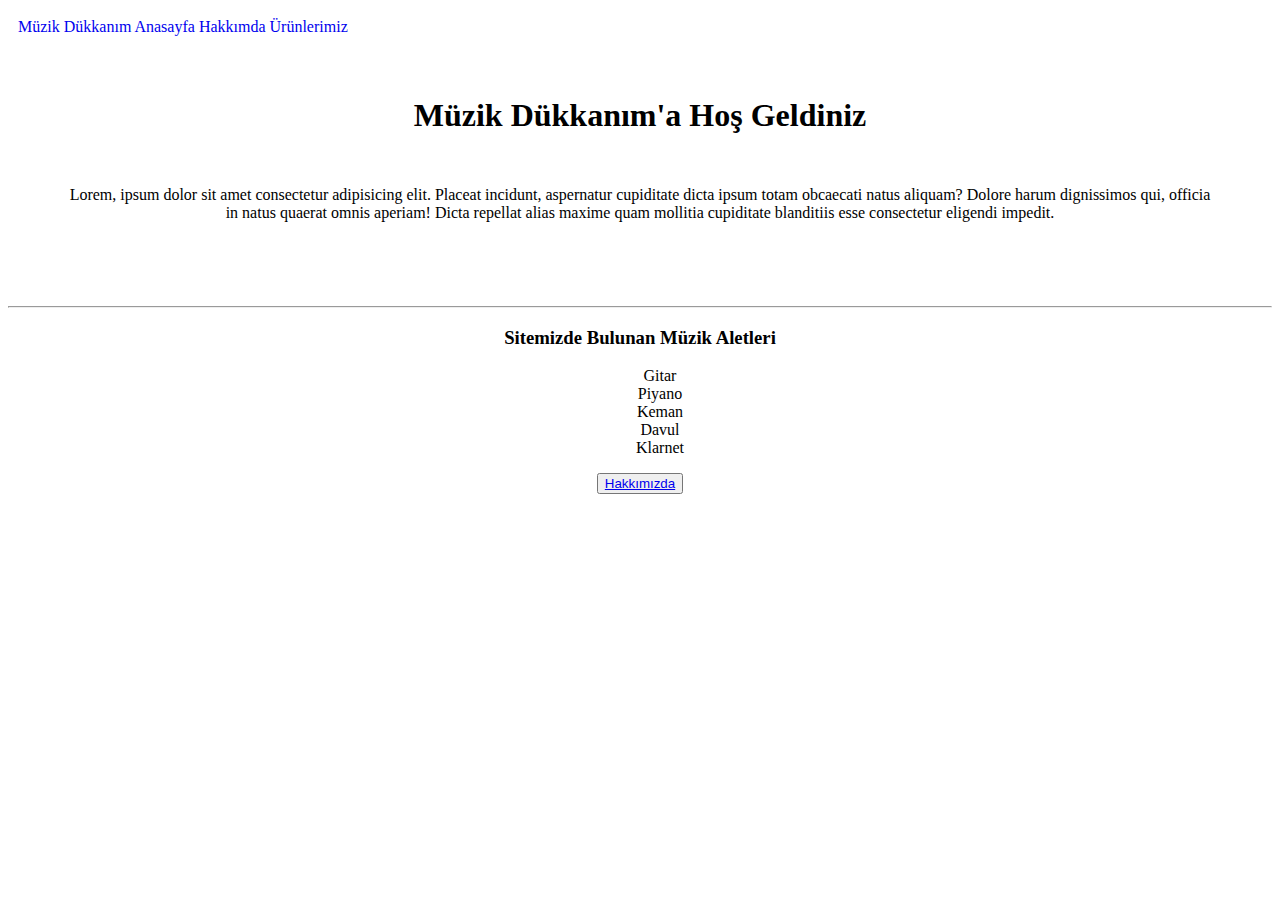
<file: wallpaperapp/index.html>
<!doctype html>
<html lang="en">
  <head>
    <!-- Required meta tags -->
    <meta charset="utf-8">
    <meta name="viewport" content="width=device-width, initial-scale=1">

    <!-- Bootstrap CSS -->
    <link href="https://cdn.jsdelivr.net/npm/bootstrap@5.1.3/dist/css/bootstrap.min.css" rel="stylesheet" integrity="sha384-1BmE4kWBq78iYhFldvKuhfTAU6auU8tT94WrHftjDbrCEXSU1oBoqyl2QvZ6jIW3" crossorigin="anonymous">

    <title>Müzik Dükkanım</title>
  </head>
  <body>
    <header>
      <nav class="bg-secondary " style="padding: 10px;">
          <a style="text-decoration: none;" href="index.html">Müzik Dükkanım</a>
          <a style="text-decoration: none;" href="index.html">Anasayfa</a>
          <a style="text-decoration: none;" href="about-us.html">Hakkımda</a>
          <a style="text-decoration: none;" href="product.html">Ürünlerimiz</a>
      </nav>
    </header>
      <div style="text-align: center; padding: 30px;" class="jumbotron">
        <h1>Müzik Dükkanım'a Hoş Geldiniz</h1>
        <p style="padding: 30px;">Lorem, ipsum dolor sit amet consectetur adipisicing elit. Placeat incidunt, aspernatur cupiditate dicta ipsum totam obcaecati natus aliquam? Dolore harum dignissimos qui, officia in natus quaerat omnis aperiam! Dicta repellat alias maxime quam mollitia cupiditate blanditiis esse consectetur eligendi impedit.</p>
      </div>
      <hr>
      <div style="text-align: center;">
        <h3>Sitemizde Bulunan Müzik Aletleri</h3>
        <ul style="list-style: none;">
          <li>Gitar</li>
          <li>Piyano</li>
          <li>Keman</li>
          <li>Davul</li>
          <li>Klarnet</li>
        </ul>
       <button><a href="about-us.html">Hakkımızda</a></button>
      </div>




    <!-- Optional JavaScript; choose one of the two! -->

    <!-- Option 1: Bootstrap Bundle with Popper -->
    <script src="https://cdn.jsdelivr.net/npm/bootstrap@5.1.3/dist/js/bootstrap.bundle.min.js" integrity="sha384-ka7Sk0Gln4gmtz2MlQnikT1wXgYsOg+OMhuP+IlRH9sENBO0LRn5q+8nbTov4+1p" crossorigin="anonymous"></script>

    <!-- Option 2: Separate Popper and Bootstrap JS -->
    <!--
    <script src="https://cdn.jsdelivr.net/npm/@popperjs/core@2.10.2/dist/umd/popper.min.js" integrity="sha384-7+zCNj/IqJ95wo16oMtfsKbZ9ccEh31eOz1HGyDuCQ6wgnyJNSYdrPa03rtR1zdB" crossorigin="anonymous"></script>
    <script src="https://cdn.jsdelivr.net/npm/bootstrap@5.1.3/dist/js/bootstrap.min.js" integrity="sha384-QJHtvGhmr9XOIpI6YVutG+2QOK9T+ZnN4kzFN1RtK3zEFEIsxhlmWl5/YESvpZ13" crossorigin="anonymous"></script>
    -->
  </body>
</html>
</file>
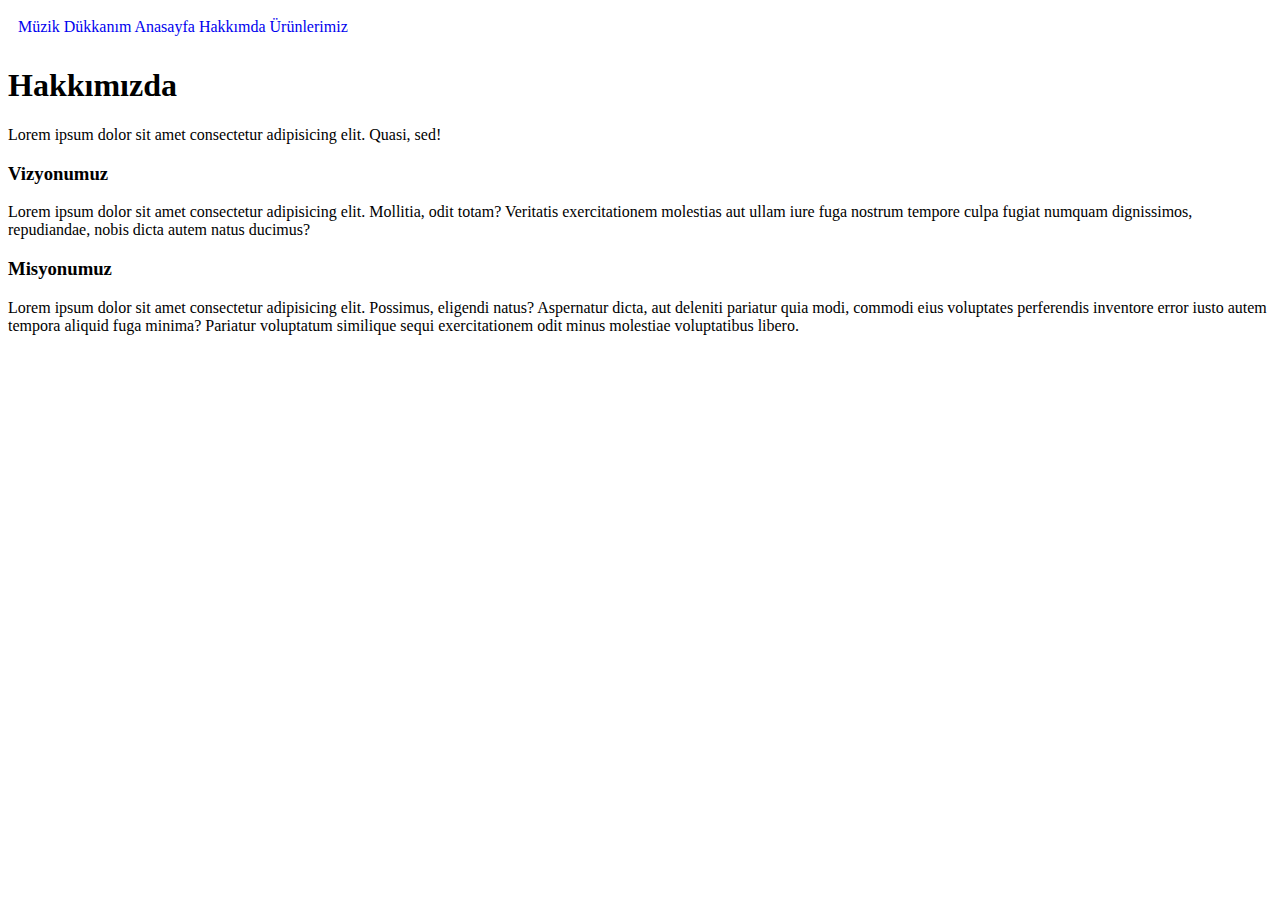
<file: wallpaperapp/about-us.html>
<!doctype html>
<html lang="en">
  <head>
    <!-- Required meta tags -->
    <meta charset="utf-8">
    <meta name="viewport" content="width=device-width, initial-scale=1">

    <!-- Bootstrap CSS -->
    <link href="https://cdn.jsdelivr.net/npm/bootstrap@5.1.3/dist/css/bootstrap.min.css" rel="stylesheet" integrity="sha384-1BmE4kWBq78iYhFldvKuhfTAU6auU8tT94WrHftjDbrCEXSU1oBoqyl2QvZ6jIW3" crossorigin="anonymous">

    <title>Hakkımızda</title>
  </head>
  <body>
    <header>
        <nav class="bg-secondary " style="padding: 10px;">
            <a style="text-decoration: none;" href="index.html">Müzik Dükkanım</a>
            <a style="text-decoration: none;" href="index.html">Anasayfa</a>
            <a style="text-decoration: none;" href="about-us.html">Hakkımda</a>
            <a style="text-decoration: none;" href="product.html">Ürünlerimiz</a>
        </nav>
      </header>
      <div class="container">
          <h1>Hakkımızda</h1>
          <p>Lorem ipsum dolor sit amet consectetur adipisicing elit. Quasi, sed!</p>
          <h3>Vizyonumuz</h3>
          <p>Lorem ipsum dolor sit amet consectetur adipisicing elit. Mollitia, odit totam? Veritatis exercitationem molestias aut ullam iure fuga nostrum tempore culpa fugiat numquam dignissimos, repudiandae, nobis dicta autem natus ducimus?</p>
          <h3>Misyonumuz</h3>
          <p>Lorem ipsum dolor sit amet consectetur adipisicing elit. Possimus, eligendi natus? Aspernatur dicta, aut deleniti pariatur quia modi, commodi eius voluptates perferendis inventore error iusto autem tempora aliquid fuga minima? Pariatur voluptatum similique sequi exercitationem odit minus molestiae voluptatibus libero.</p>
      </div>

    

    <!-- Optional JavaScript; choose one of the two! -->

    <!-- Option 1: Bootstrap Bundle with Popper -->
    <script src="https://cdn.jsdelivr.net/npm/bootstrap@5.1.3/dist/js/bootstrap.bundle.min.js" integrity="sha384-ka7Sk0Gln4gmtz2MlQnikT1wXgYsOg+OMhuP+IlRH9sENBO0LRn5q+8nbTov4+1p" crossorigin="anonymous"></script>

    <!-- Option 2: Separate Popper and Bootstrap JS -->
    <!--
    <script src="https://cdn.jsdelivr.net/npm/@popperjs/core@2.10.2/dist/umd/popper.min.js" integrity="sha384-7+zCNj/IqJ95wo16oMtfsKbZ9ccEh31eOz1HGyDuCQ6wgnyJNSYdrPa03rtR1zdB" crossorigin="anonymous"></script>
    <script src="https://cdn.jsdelivr.net/npm/bootstrap@5.1.3/dist/js/bootstrap.min.js" integrity="sha384-QJHtvGhmr9XOIpI6YVutG+2QOK9T+ZnN4kzFN1RtK3zEFEIsxhlmWl5/YESvpZ13" crossorigin="anonymous"></script>
    -->
  </body>
</html>
</file>
